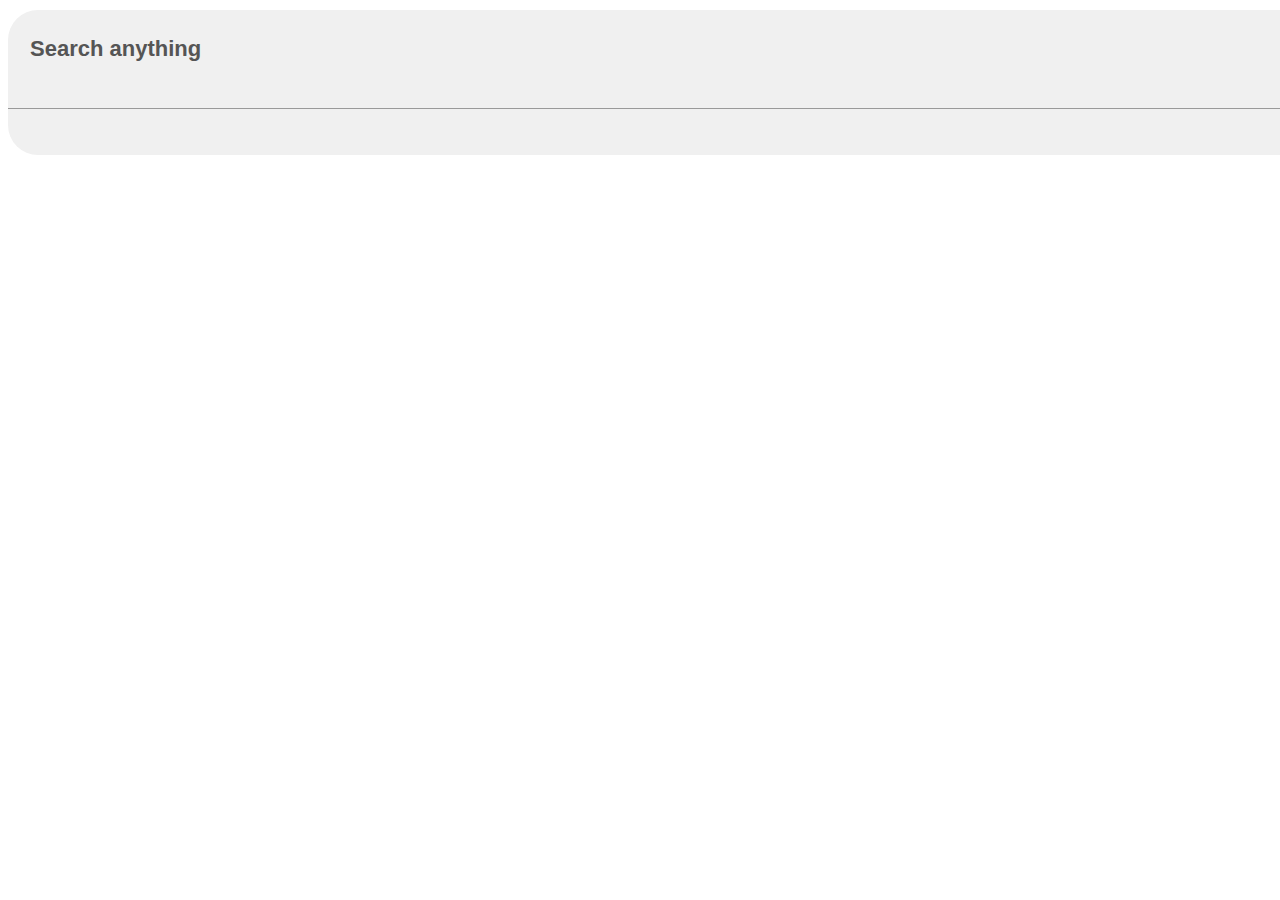
<file: search.html>
<!DOCTYPE html>
<html>
    <head>
        <meta charset="UTF-8" />
        <meta name="viewport" content="width=device-width, initial-scale=1.0" />    
        <link rel="stylesheet" href="style.css"/>
       <link rel="stylesheet" href="https://cdnjs.cloudflare.com/ajax/libs/font-awesome/6.5.2/css/all.min.css" />
    </head>
    <body>
         <div class="search-box">
            <div class="row">
                <input type="text" id="input-box" placeholder="Search anything" autocomplete="off">
                <button><i class="fa-solid fa-magnifying-glass"></i></button>
            </div>
            <div class="result-box">
                <ul>
                  
                </ul>

            </div>
         </div>

<script src="autocomplete.js"></script>
    </body>

</html>
</file>
<file: style.css>
.search-box{
    width: 1500px;
    background:rgb(240, 240, 240);
    margin: 10px auto auto;
    border-radius: 30px;
}
.row{
    display:flex;
    align-items: center;
    padding: 10px 20px;
}

input{
    flex:1;
    height:50px;
    background: transparent;
    border:0px;
    outline:0;
    font-size: 20 px;
}
button{
    background: transparent;
    border: 0px;
    margin:10px auto auto;
    outline: 0;
}
button .fa-solid{
    margin:10px 10px 10px 10px;
    width:25px;
    color:#555;
    font-size:30px;
    cursor:pointer;
}

::placeholder{
    color:#555;
    font-size:22px;
    margin:auto ;
    font-weight:bold;
   

}

.result-box ul{
    border-top: 1px solid #999;
    padding:15px 10px;
}

.result-box ul li{
    list-style:none;
    border-radius:3px;
    padding:15px 10px;
    cursor: pointer;
}
.result-box ul li:hover{
    background:#e9f3ff;
}
.result-box{
  max-height:300px;
  /*overflow-y:scroll;  */
  overflow-y: hidden;
}

.bell-icon{
margin-top: 10px;

}

.post-ratings-container {
	display: flex;
	justify-content: end;
}

.post-rating {
	display: flex;
	align-items: center;
	cursor: default;
}

.post-rating:not(:last-child) {
	margin-right: 12px;
}

.post-rating-selected > .post-rating-button,
.post-rating-selected > .post-rating-count {
	color: #009578;
}

.post-rating-button {
	margin-right: 6px;
	cursor: pointer;
	color: #555555;
}

.post-rating:not(.post-rating-selected) > .post-rating-button:hover {
	color: #000000;
}
</file>
